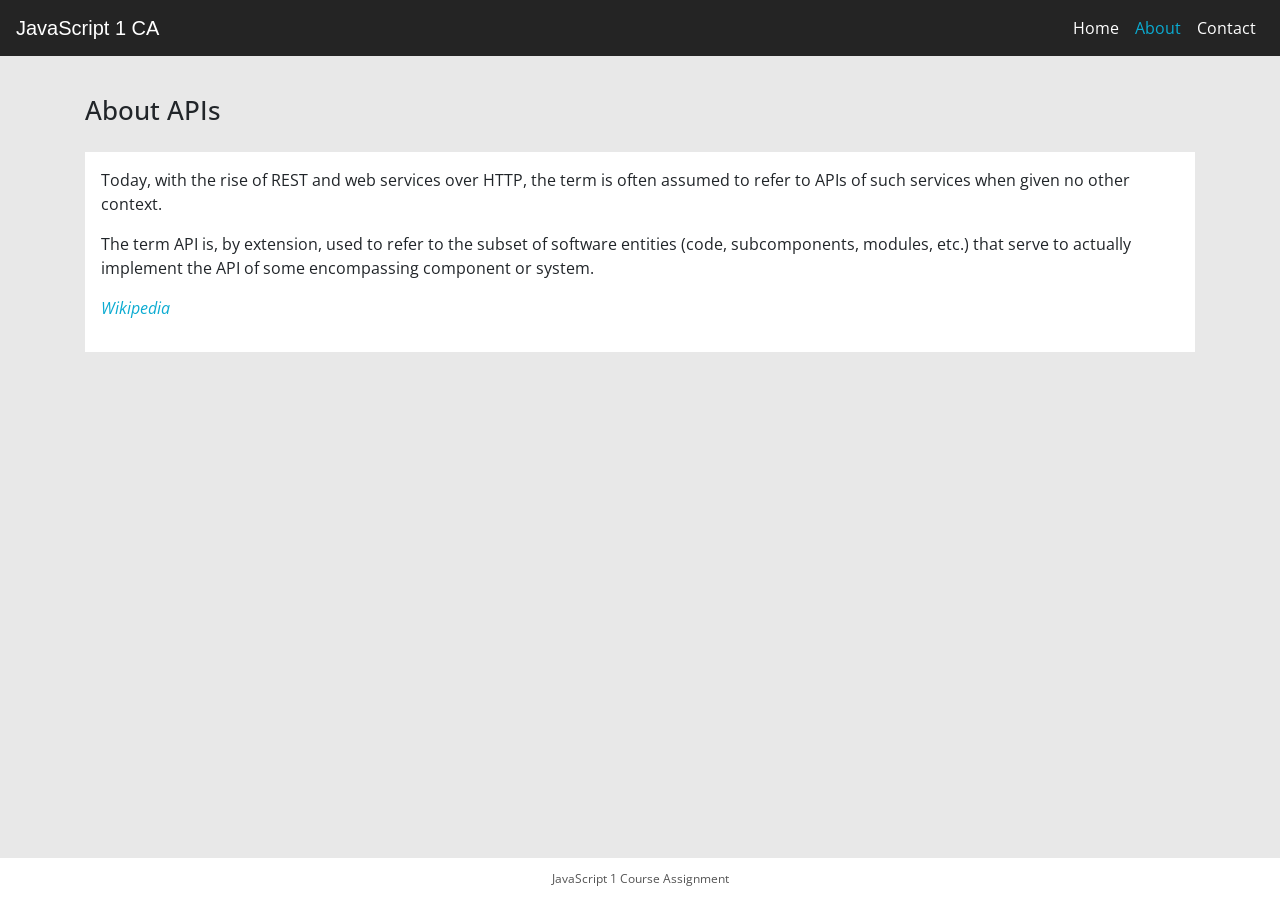
<file: about.html>
<!DOCTYPE html>
<html lang="en">
  <head>
    <meta charset="UTF-8" />
    <meta name="viewport" content="width=device-width, initial-scale=1.0" />
    <meta http-equiv="X-UA-Compatible" content="ie=edge" />
    <title>JavaScript 1 Course Assignment</title>
    <link
      rel="stylesheet"
      href="https://stackpath.bootstrapcdn.com/bootstrap/4.4.1/css/bootstrap.min.css"
    />
    <link rel="stylesheet" href="css/style.css" />
  </head>
  <body>
    <nav class="navbar navbar-expand-lg navbar-dark bg-dark">
      <a class="navbar-brand" href="/">JavaScript 1 CA</a>
      <button
        class="navbar-toggler"
        type="button"
        data-toggle="collapse"
        data-target="#navbarNav"
        crossorigin="anonymous"
      >
        <span class="navbar-toggler-icon"></span>
      </button>
      <div class="collapse navbar-collapse justify-content-end" id="navbarNav">
        <ul class="navbar-nav">
          <li class="nav-item active">
            <a class="nav-link" href="/">Home</a>
          </li>
          <li class="nav-item">
            <a class="nav-link active" href="about.html">About</a>
          </li>
          <li class="nav-item">
            <a class="nav-link" href="contact.html">Contact</a>
          </li>
        </ul>
      </div>
    </nav>

    <main class="container content">
      <h1>About APIs</h1>

      <div class="about">
        <blockquote>
          <p>
            Today, with the rise of REST and web services over HTTP, the term is
            often assumed to refer to APIs of such services when given no other
            context.
          </p>
          <p>
            The term API is, by extension, used to refer to the subset of
            software entities (code, subcomponents, modules, etc.) that serve to
            actually implement the API of some encompassing component or system.
          </p>
          <p>
            <cite>
              <a
                href="https://en.wikipedia.org/wiki/Application_programming_interface"
                target="_blank"
                >Wikipedia</a
              >
            </cite>
          </p>
        </blockquote>
      </div>
    </main>

    <footer>JavaScript 1 Course Assignment</footer>

    <script src="https://code.jquery.com/jquery-3.4.1.slim.min.js"></script>
    <script src="https://stackpath.bootstrapcdn.com/bootstrap/4.4.1/js/bootstrap.min.js"></script>
    <script src="js/about.js"></script>
  </body>
</html>
</file>
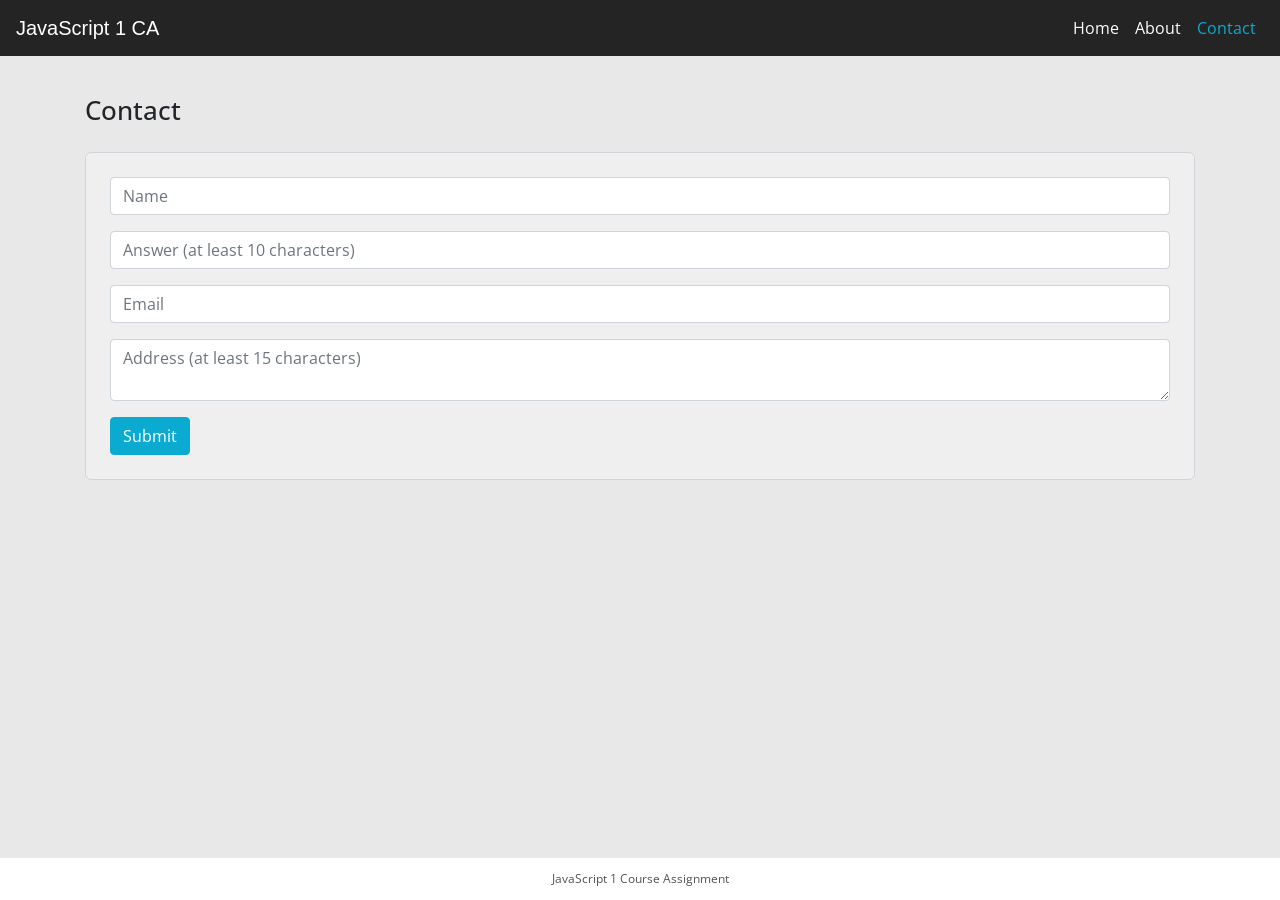
<file: contact.html>
<!DOCTYPE html>
<html lang="en">
  <head>
    <meta charset="UTF-8" />
    <meta name="viewport" content="width=device-width, initial-scale=1.0" />
    <meta http-equiv="X-UA-Compatible" content="ie=edge" />
    <title>Contact | JavaScript 1</title>
    <link
      rel="stylesheet"
      href="https://stackpath.bootstrapcdn.com/bootstrap/4.4.1/css/bootstrap.min.css"
      crossorigin="anonymous"
    />
    <link rel="stylesheet" href="css/style.css" />
  </head>
  <body>
    <nav class="navbar navbar-expand-lg navbar-dark bg-dark">
      <a class="navbar-brand" href="/">JavaScript 1 CA</a>
      <button
        class="navbar-toggler"
        type="button"
        data-toggle="collapse"
        data-target="#navbarNav"
      >
        <span class="navbar-toggler-icon"></span>
      </button>
      <div class="collapse navbar-collapse justify-content-end" id="navbarNav">
        <ul class="navbar-nav">
          <li class="nav-item active">
            <a class="nav-link" href="/">Home</a>
          </li>
          <li class="nav-item">
            <a class="nav-link" href="about.html">About</a>
          </li>
          <li class="nav-item">
            <a class="nav-link active" href="contact.html">Contact</a>
          </li>
        </ul>
      </div>
    </nav>

    <main class="container content">
      <h1>Contact</h1>
      <form id="contactForm">
        <div class="form-group">
          <input
            class="form-control"
            name="name"
            id="name"
            placeholder="Name"
          />
          <div class="form-error" id="nameError">Please enter your name</div>
        </div>

        <div class="form-group">
          <input
            class="form-control"
            name="answer"
            id="answer"
            placeholder="Answer (at least 10 characters)"
          />
          <div class="form-error" id="answerError">
            Your answer must be at least 10 characters
          </div>
        </div>

        <div class="form-group">
          <input
            class="form-control"
            name="email"
            id="email"
            placeholder="Email"
          />
          <div class="form-error" id="emailError">
            Please enter your email address
          </div>
          <div class="form-error" id="invalidEmailError">
            Please enter a valid email address
          </div>
        </div>

        <div class="form-group">
          <textarea
            class="form-control"
            name="address"
            id="address"
            placeholder="Address (at least 15 characters)"
          ></textarea>
          <div class="form-error" id="addressError">
            The address must be at least 15 characters.
          </div>
        </div>

        <button type="submit" class="btn btn-primary" id="submit">
          Submit
        </button>
      </form>
    </main>

    <footer>JavaScript 1 Course Assignment</footer>

    <script src="https://code.jquery.com/jquery-3.4.1.slim.min.js"></script>
    <script src="https://stackpath.bootstrapcdn.com/bootstrap/4.4.1/js/bootstrap.min.js"></script>
    <script src="js/contact.js"></script>
  </body>
</html>
</file>
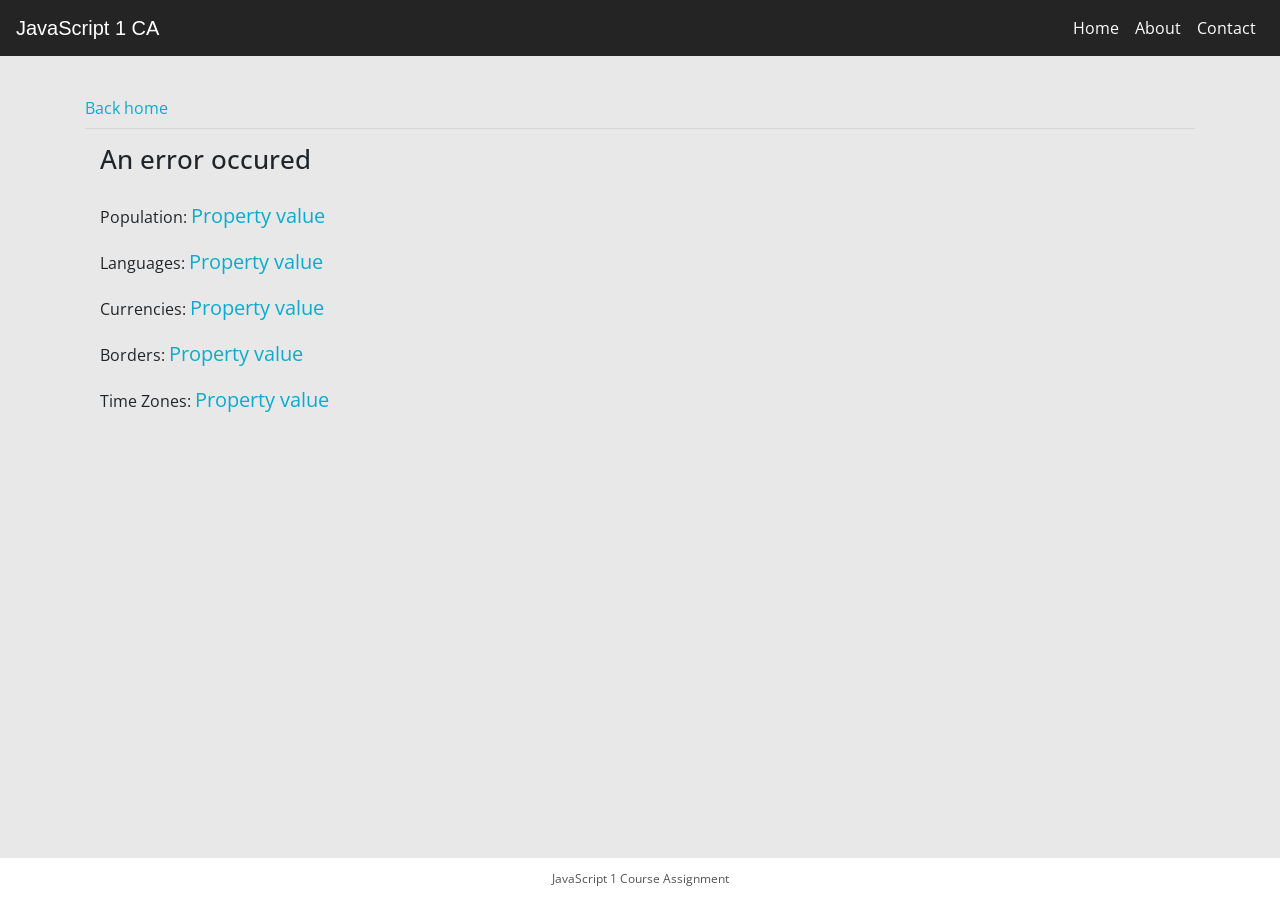
<file: details.html>
<!DOCTYPE html>
<html lang="en">
  <head>
    <meta charset="UTF-8" />
    <meta name="viewport" content="width=device-width, initial-scale=1.0" />
    <meta http-equiv="X-UA-Compatible" content="ie=edge" />
    <title>JavaScript 1</title>
    <link
      rel="stylesheet"
      href="https://stackpath.bootstrapcdn.com/bootstrap/4.4.1/css/bootstrap.min.css"
      crossorigin="anonymous"
    />
    <link rel="stylesheet" href="css/style.css" />
  </head>
  <body>
    <nav class="navbar navbar-expand-lg navbar-dark bg-dark">
      <a class="navbar-brand" href="/">JavaScript 1 CA</a>
      <button
        class="navbar-toggler"
        type="button"
        data-toggle="collapse"
        data-target="#navbarNav"
      >
        <span class="navbar-toggler-icon"></span>
      </button>
      <div class="collapse navbar-collapse justify-content-end" id="navbarNav">
        <ul class="navbar-nav">
          <li class="nav-item active">
            <a class="nav-link" href="/">Home</a>
          </li>
          <li class="nav-item">
            <a class="nav-link" href="about.html">About</a>
          </li>
          <li class="nav-item">
            <a class="nav-link" href="contact.html">Contact</a>
          </li>
        </ul>
      </div>
    </nav>

    <main class="container content">
      <div class="breadcrumb-nav"><a href="/">Back home</a></div>

      <div class="detail-container">
        <div class="detail-details">
          <h1>Title/Name</h1>
          <p>
            Population:
            <span class="value" id="population">Property value</span>
          </p>
          <p>
            Languages:
            <span class="value" id="languages">Property value</span>
          </p>
          <p>
            Currencies:
            <span class="value" id="currencies">Property value</span>
          </p>
          <p>
            Borders:
            <span class="value" id="borders">Property value</span>
          </p>
          <p>
            Time Zones:
            <span class="value" id="timezones">Property value</span>
          </p>
        </div>
      </div>
    </main>

    <footer>JavaScript 1 Course Assignment</footer>

    <script src="https://code.jquery.com/jquery-3.4.1.slim.min.js"></script>
    <script src="https://stackpath.bootstrapcdn.com/bootstrap/4.4.1/js/bootstrap.min.js"></script>
    <script src="js/details.js"></script>
  </body>
</html>
</file>
<file: css/style.css>
@import "imports/variables.css";
@import "imports/layout.css";
@import "imports/ui.css";
@import "imports/navs.css";
@import "imports/card.css";
@import "imports/details.css";
@import "imports/form.css";
</file>
